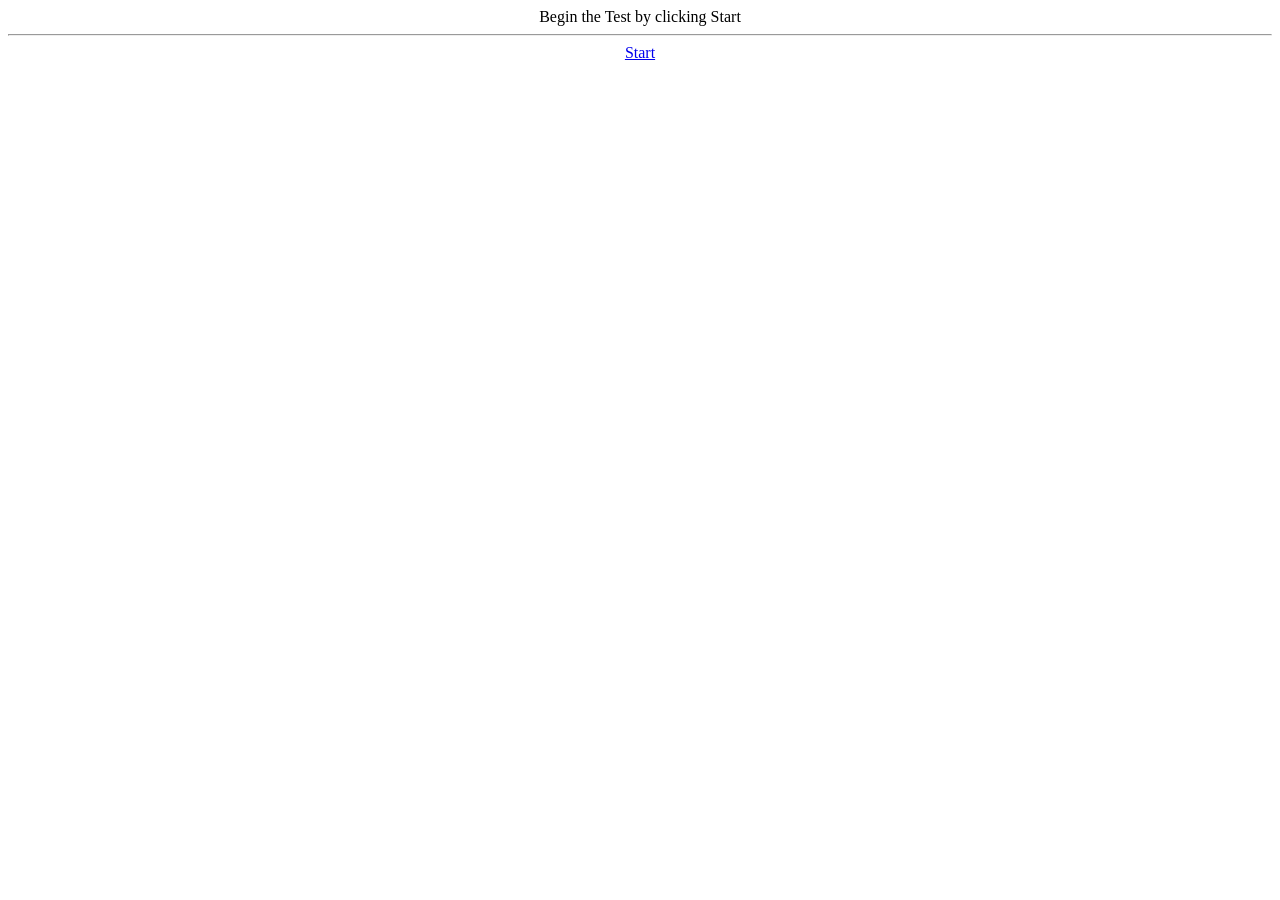
<file: index.html>
<!DOCTYPE html>
<html lang="en">
  <head>
    <meta charset="UTF-8" />
    <meta name="viewport" content="width=device-width, initial-scale=1.0" />
    <meta http-equiv="X-UA-Compatible" content="ie=edge" />

    <link rel="stylesheet" type="text/css" href="style.css" />

    <title>Javascript Quiz</title>
  </head>

  <header class="header">
    Begin the Test by clicking Start
    <hr />
    <a id="Starter" href="questions.html">
      Start
    </a>
  </header>
  <script src="script.js"></script>
</html>
</file>
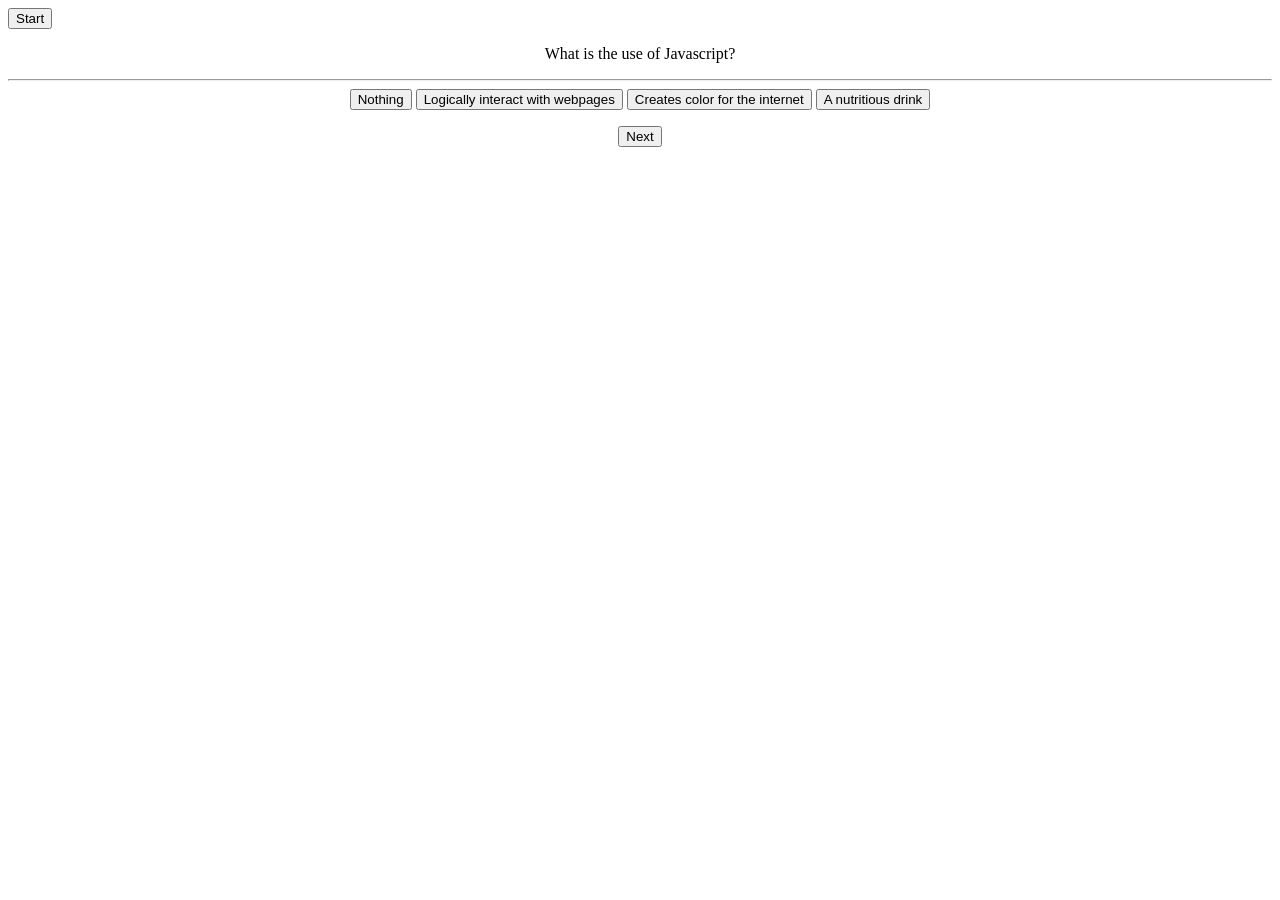
<file: questions.html>
<!DOCTYPE html>
<html lang="en">
  <head>
    <meta charset="UTF-8" />
    <meta name="viewport" content="width=device-width, initial-scale=1.0" />
    <meta http-equiv="X-UA-Compatible" content="ie=edge" />
    <link rel="stylesheet" type="text/css" href="style.css" />
    <title>Questions</title>
  </head>
  <body>
    <div id="timer"></div>
    <p id="result"></p>
    <button id="StartTime">
      Start
    </button>
    <div id="questions">
            <div id="q1">
                    
                      <p class="qtext">What is the use of Javascript?</p>
                      <hr />
                      <button id="wrong1">
                        Nothing
                      </button>
                      <button id="right1">
                        Logically interact with webpages
                      </button>
                      <button id="wrong2">
                        Creates color for the internet
                      </button>
                      <button id="wrong3">
                        A nutritious drink
                      </button>
                      <p><button id="q1q2" onclick="StartQ2()">
                          Next
                      </button></p>
                    </div>
            <div id="q2" hidden>
                            <p class="qtext">Is Javascript a case sensitive language?</p>
                            <hr/>
                            <button id="right2">
                              Yes
                            </button>
                            <button id="wrong4">
                              No
                            </button>
                            <button id="wrong5">
                              Sometimes
                            </button>
                           <p> <button id="q2q3" onclick="StartQ3()">
                                    Next
                                </button></p>
                          </div>
            <div id="q3" hidden>
                                <p class="qtext">Commonly used data types do NOT include__:</p>
                                  <hr />
                                  <button id="wrong6" onclick="ShowScore()">
                                    Strings
                                  </button>
                                  <button id="right3" onclick="ShowScore()">
                                   Booleans
                                  </button>
                                  <button id="wrong7" onclick="ShowScore()">
                                    Arrays
                                  </button>
                                  <button id="wrong8" onclick="ShowScore()">
                                    Numbers
                                  </button>
                                 </div>
    </div>
   <div id="endGame" hidden> <p id="YourResult">
           
              <form >
                  <p>Your score is:</p>
                  <p id="posted-score" data-type="score"></p>
                  Your name: <input type="text" id="form1" data-type="name"><br> 
                  <input id="saver" name="saver" type="button" value="Save" onclick="SaveHighScore()" onclick="ClearName()" />
              </form>
          </p>
          
      <a id="toHighscores" href="highscores.html"> To Highscores</a> </div>
      
  </body>
  <script src="script.js"></script>
 
</html>
</file>
<file: style.css>
#timer {
  position: fixed;
  right: 0;
  top: 0;
}

#result {
  position: fixed;
  right: 0;
  top: 17px;
}

#questions {
  text-align: center;
}

.header {
  text-align: center;
}

#endGame {
  text-align: center;
}

#all-scores {
  text-align: center;
  align-items: center;
}

#clearer {
  text-align: center;
}

#StartTime {
  text-align: center;
}
</file>
